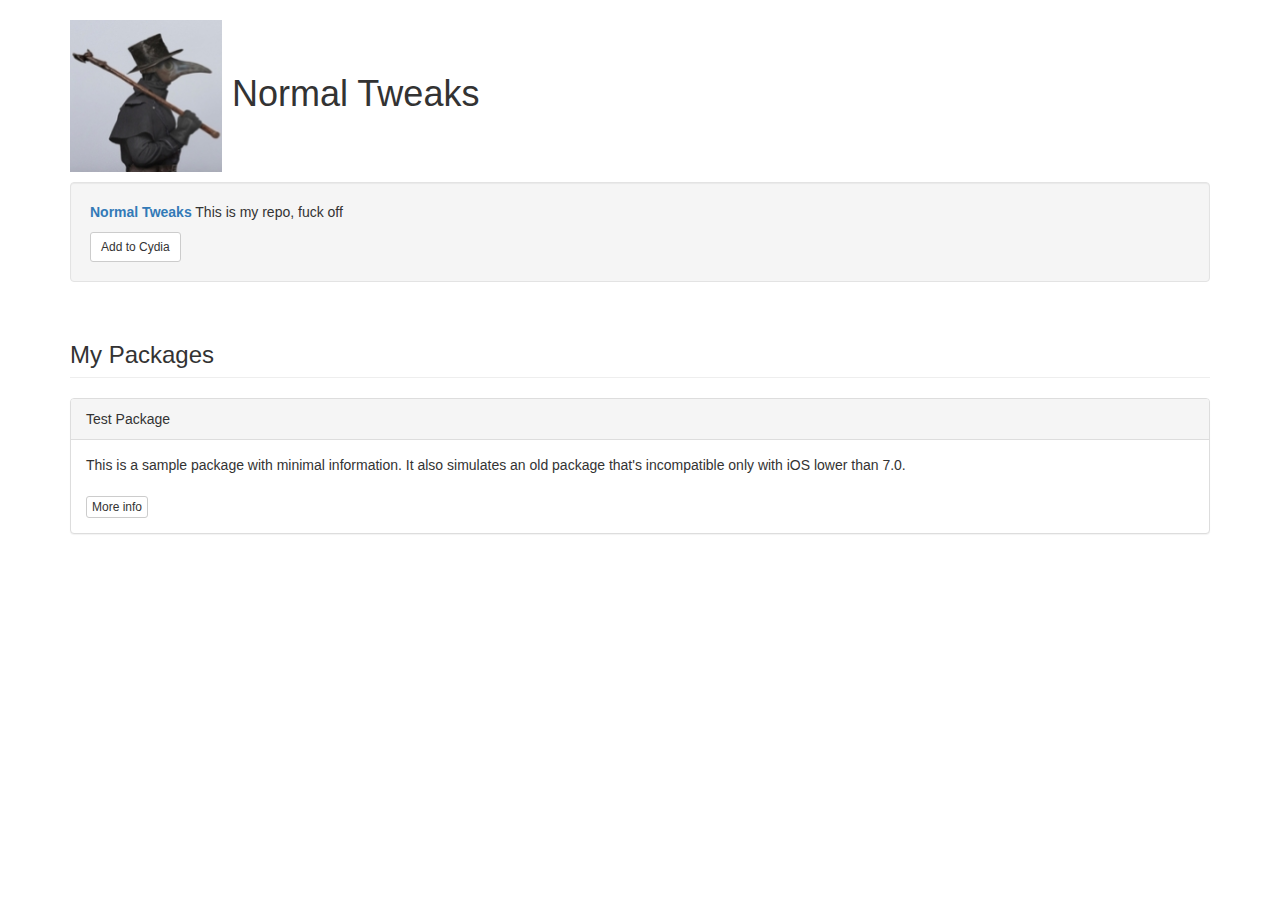
<file: index.html>
<!DOCTYPE html>
<html lang="en">
<head>
  <link rel="icon" href="https://allthatsinteresting.com/wordpress/wp-content/uploads/2019/01/plague-doctor-render.jpg">	
  <title>Normals Repo</title>
  <meta charset="utf-8">
  <meta name="viewport" content="width=device-width, initial-scale=1">
  <link rel="stylesheet" href="https://maxcdn.bootstrapcdn.com/bootstrap/3.3.5/css/bootstrap.min.css">
  <script src="https://ajax.googleapis.com/ajax/libs/jquery/2.1.3/jquery.min.js"></script>
</head>
<body>

<div class="container">
	<h1><img src="CydiaIcon.png"> Normal Tweaks</h1>
</div>

<div class="container">
	<div class="well">
		<p><span class="text-primary"><b>Normal Tweaks</span></b> This is my repo, fuck off</p>
		<a class="btn btn-sm btn-default" href="cydia://url/https://cydia.saurik.com/api/share#?source=http://normaltweaks.github.io/cydia/">Add to Cydia</a>
	</div>
</div>

<div class="container">
  <h3 id="wells" class="page-header">My Packages</h3>
</div>

<div class="container">
	<div class="panel panel-default">
	  <div class="panel-heading">Test Package</div>
	  <div class="panel-body">
		This is a sample package with minimal information.
		It also simulates an old package that's incompatible only with iOS lower than 7.0.<br /><br />
		<a class="btn btn-xs btn-default" href="depictions/?p=com.supermamon.oldpackage">More info</a>
	  </div>
	</div>
	
	
	
</div>

</body>
</html>
</file>
